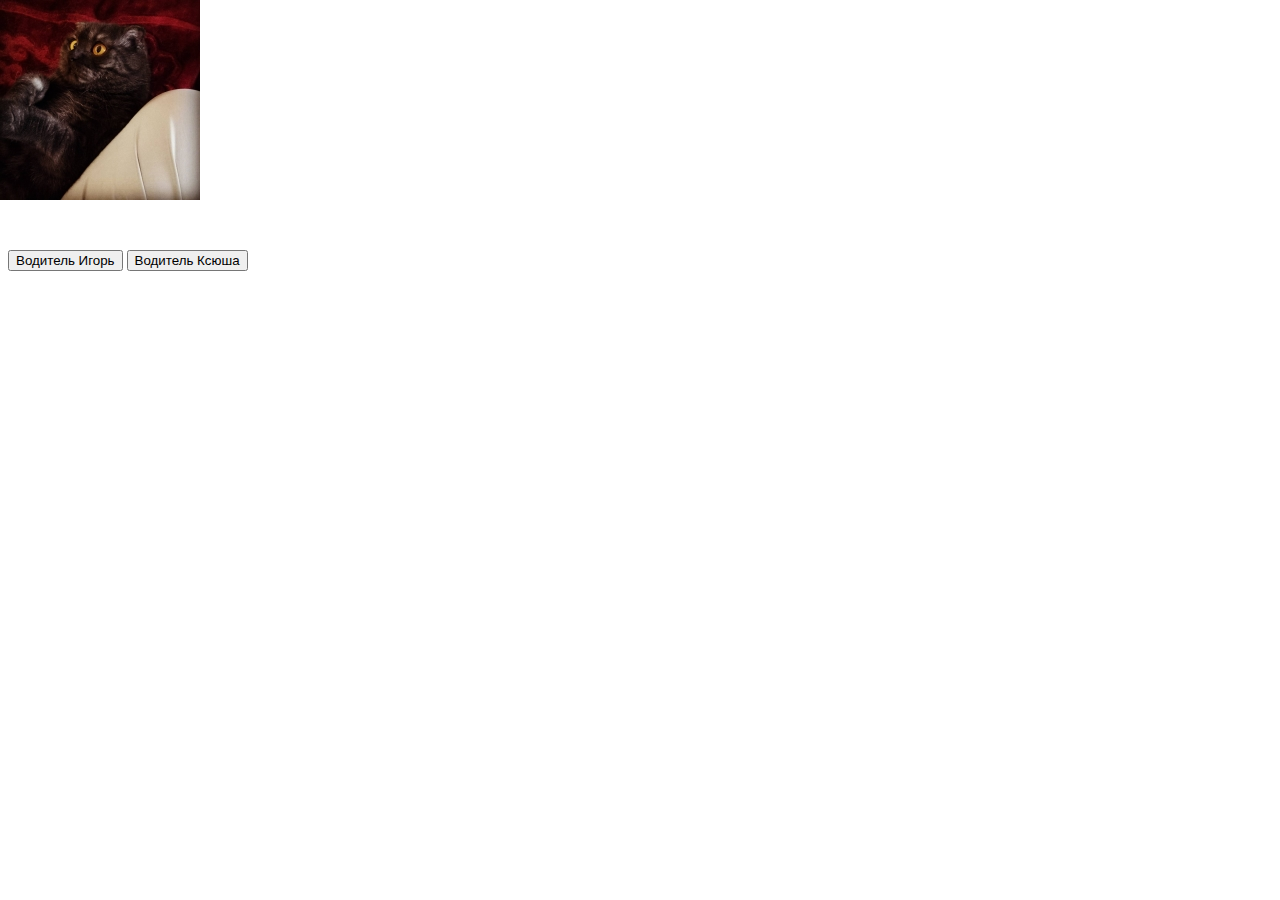
<file: Drivers/index.html>
<!DOCTYPE html>
<html>

<head>
	<meta charset="UTF-8">
	<link href="style.css" rel="stylesheet">
	<script type="text/javascript" src="script.js"></script>
	<title>Подвинь кису Сёму вправо</title>
</head>

<body>
	<div id="semargl"></div>
	<div class="buttons">
		<button onclick="setIgor()">Водитель Игорь</button>
		<button onclick="setKsenja()">Водитель Ксюша</button>
	</div>
</body>

</html>
</file>
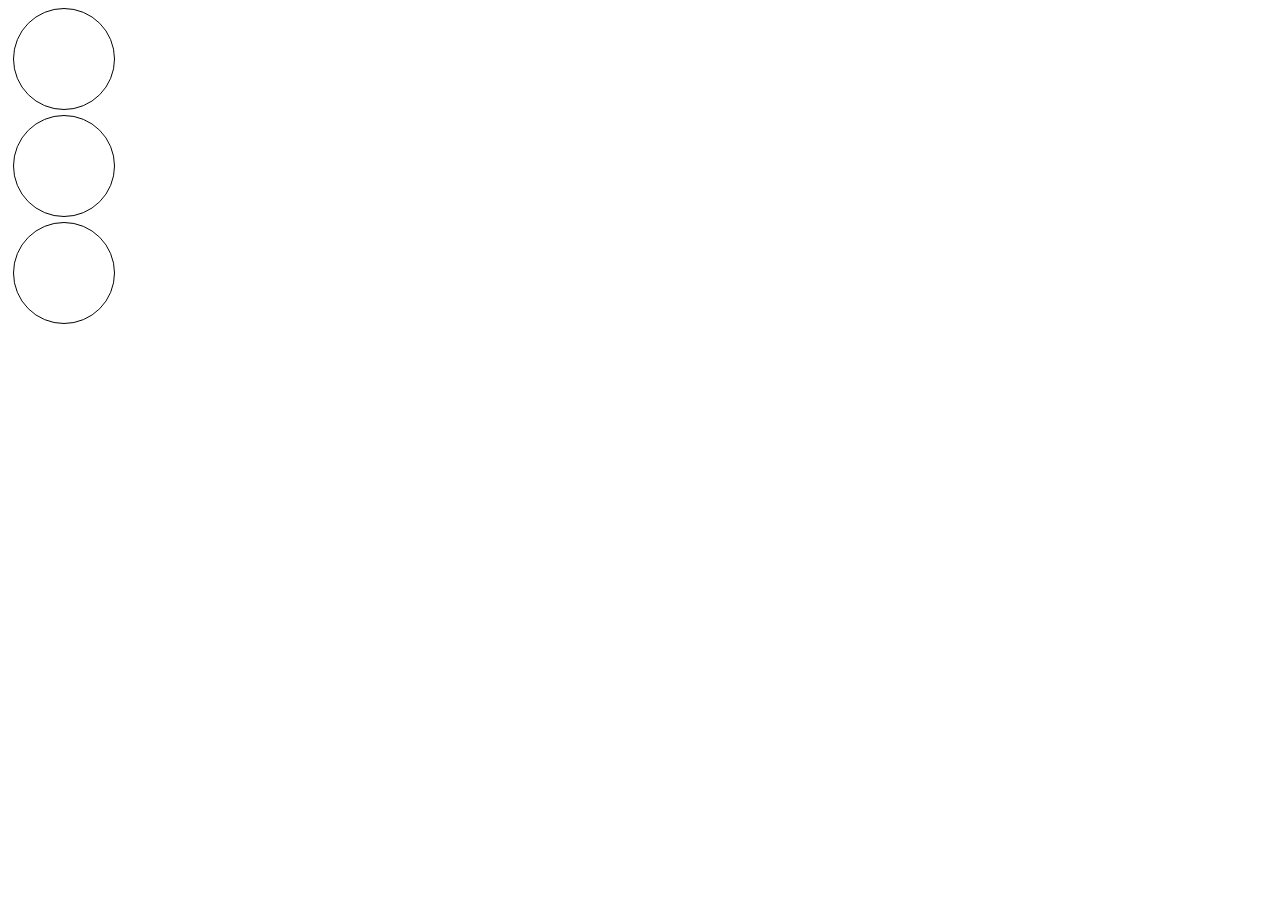
<file: Koordinatu/index.html>
<!DOCTYPE html>
<html>

<head>
	<meta charset="UTF-8">
	<link href="style.css" rel="stylesheet">
	<script type="text/javascript" src="script.js"></script>
</head>

<body>
	<div onclick="getCoordinates(this)" id="red_color"></div>
	<div onclick="getCoordinates(this)" id="yellow_color"></div>
	<div onclick="getCoordinates(this)" id="green_color"></div>
</body>

</html>
</file>
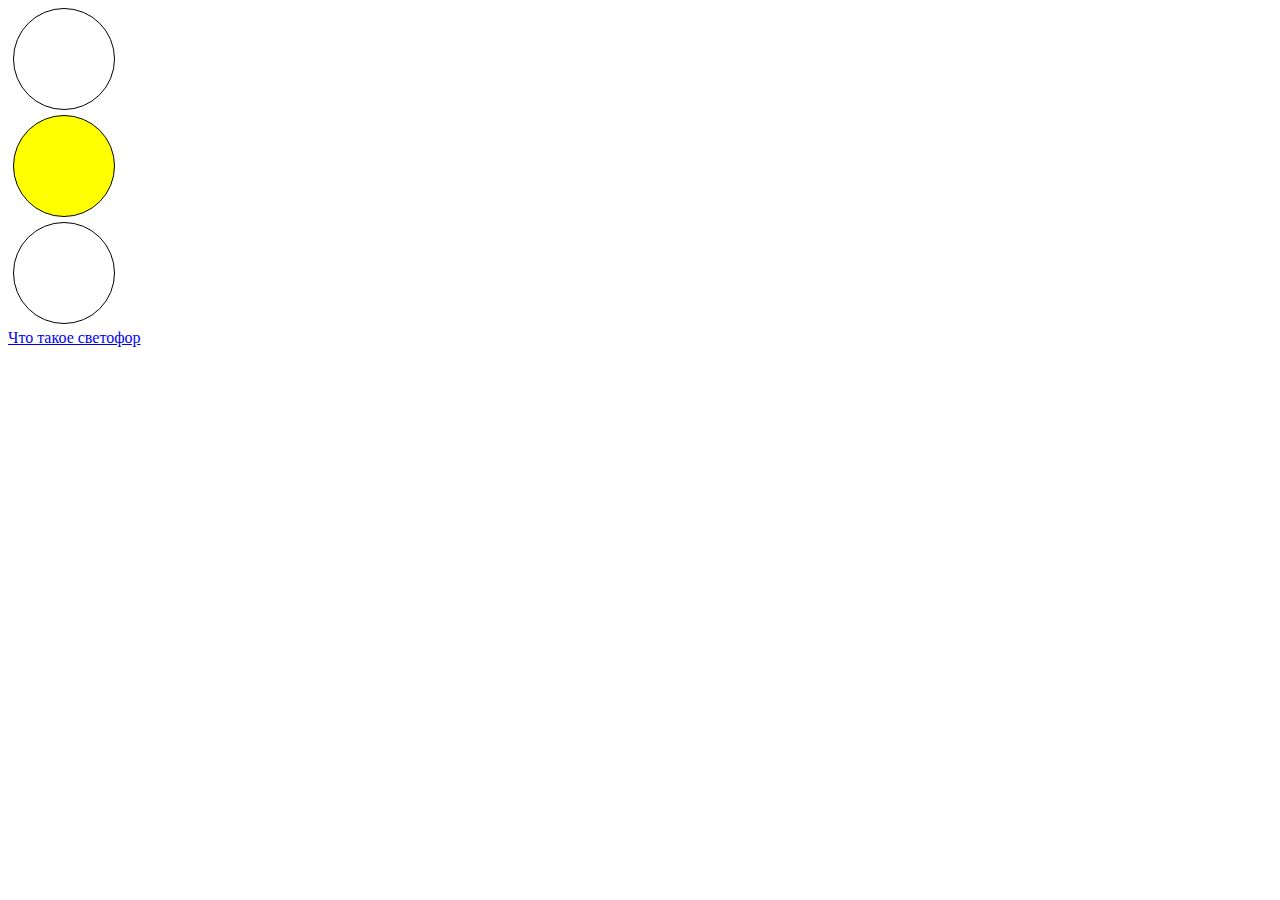
<file: Svetofor/index.html>
<!DOCTYPE html>
<html>

<head>
	<meta charset="UTF-8">
	<link href="style.css" rel="stylesheet">
	<script type="text/javascript" src="script.js"></script>
</head>

<body>
	<div id="red_color"></div>
	<div id="yellow_color"></div>
	<div id="green_color"></div>
	<a href="https://ru.wikipedia.org/wiki/%D0%A1%D0%B2%D0%B5%D1%82%D0%BE%D1%84%D0%BE%D1%80">Что такое светофор</a>
</body>

</html>
</file>
<file: Drivers/style.css>
#semargl {
	width: 200px;
	height: 200px;
	background-image: url("images/semargl.jpg");
	position: absolute;
	top: 0px;
	left: 0px;
}

.buttons  {
	margin-top: 250px;
}
</file>
<file: Koordinatu/style.css>
div{
	width: 100px;
	height: 100px;
	border-radius: 100px;
	margin: 5px;
	border: 1px solid black;
}
</file>
<file: Svetofor/style.css>
div{
	width: 100px;
	height: 100px;
	border-radius: 100px;
	margin: 5px;
	border: 1px solid black;
}
</file>
